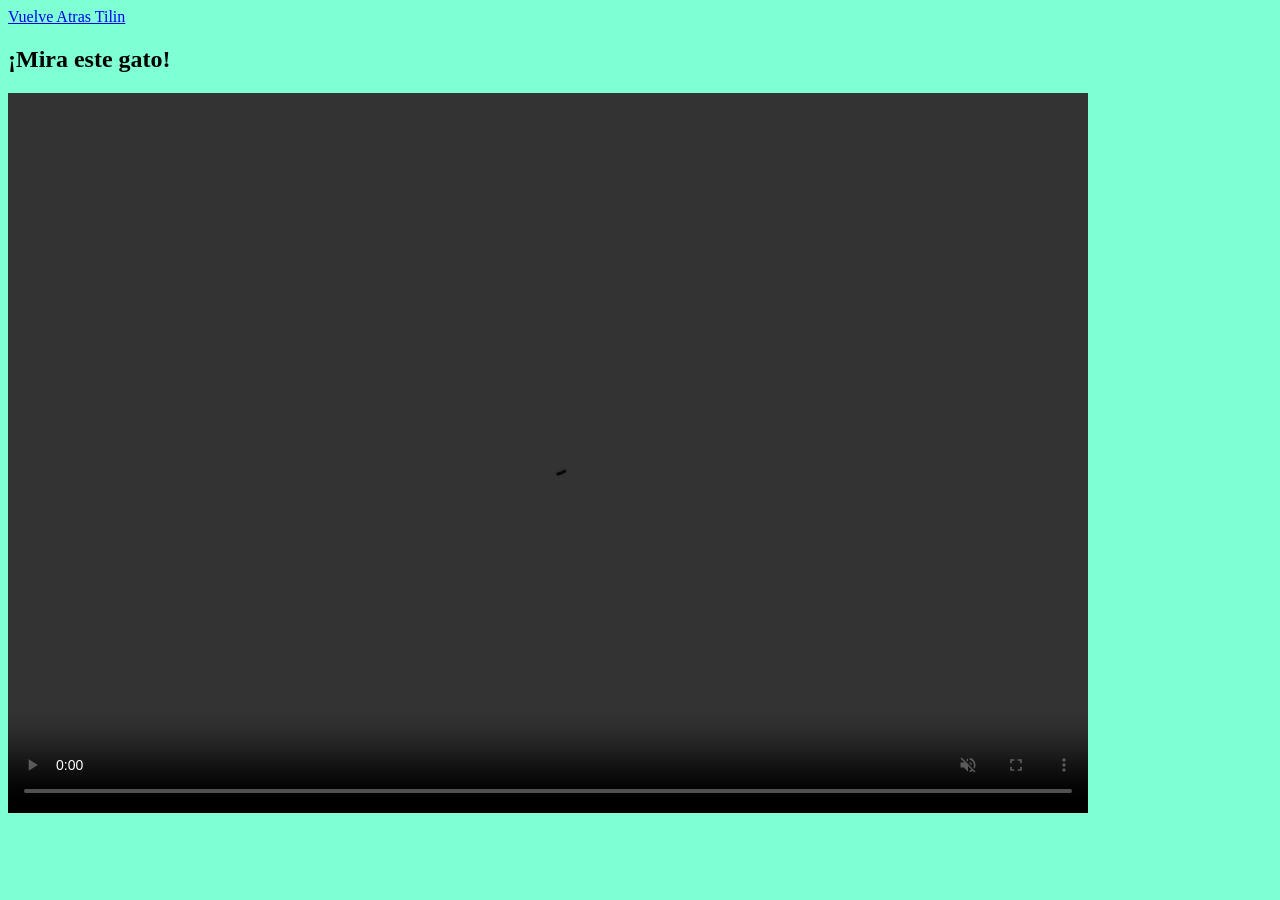
<file: img/Img_LEO/Videos/Meowl.html>
<!DOCTYPE html>
<html lang="en">
<head>
    <meta charset="UTF-8">
    <meta name="viewport" content="width=device-width, initial-scale=1.0">
    <title>Document</title>
</head>
<body>
    <div class="contenedor-video">
        <a href="../../../html/gatos.html">Vuelve Atras Tilin</a>
    <h2>¡Mira este gato! </h2>
    
    <video width="1080" height="720" autoplay muted loop controls id="videoGato">
        <source src="../Videos/Meowl1.mp4" type="video/mp4">
        Tu navegador no soporta el formato de video.
    </video>
    
    </div>
    <style>
        body{
            background-color: aquamarine;
        }
    </style>
</body>
</html>
</file>
